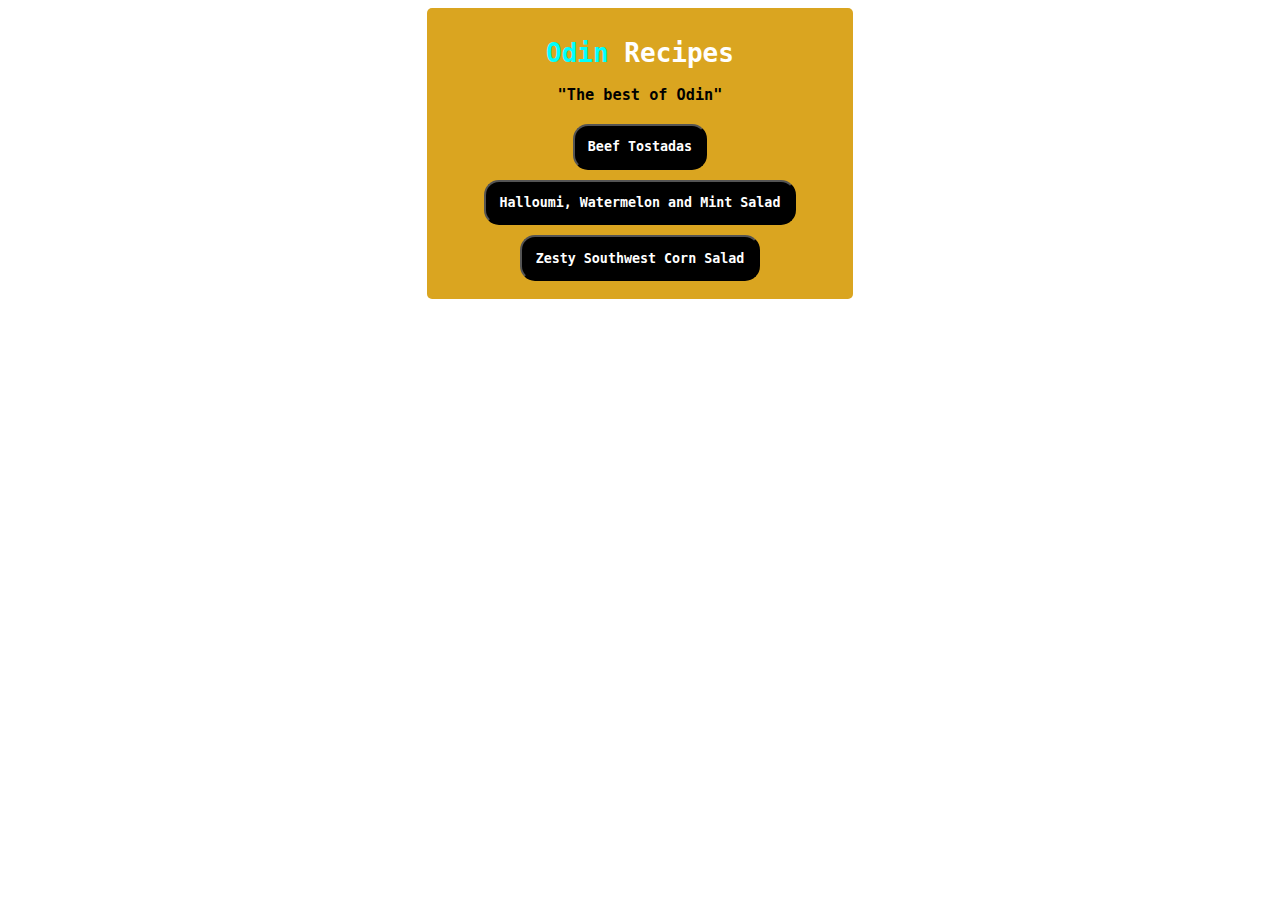
<file: index.html>
<!DOCTYPE html>
<html lang="en">
<head>
    <meta charset="UTF-8">
    <meta http-equiv="X-UA-Compatible" content="IE=edge">
    <meta name="viewport" content="width=device-width, initial-scale=1.0">
    <title>Odin Recipes</title>
    <link rel="stylesheet" href="style.css">
</head>
<body>
    <div class="box">
        <div class="title">
            <h1><span class="odin">Odin</span> Recipes</h1>
            <h3>"The best of Odin"</h3>
        </div>
        <div class="btn_wrapper">
            <div class="btn">
                <button><a href="./recipes/beefTostadas.html">Beef Tostadas</a></button>
                <br>
                <button><a href="./recipes/halloumiWatermelonMintSalad.html"> Halloumi, Watermelon and Mint Salad</a></button>
                <br>
                <button><a href="./recipes/cornSalad.html">Zesty Southwest Corn Salad</a></button>
                </div>
            </div>
    </body>
   
    </div>
  
</html>
</file>
<file: style.css>
*{
    font-family: monospace;
}
h3{
    color: black;
}
.box{
    width: 400px;
    background-color: goldenrod;
    padding: 1em;
    margin: auto;
    color: white;
    border-radius: 5px;
}
.title{
    width: 200px;
    margin-left: auto;
    margin-right: auto;
    text-align: center;
}
.odin{
    color: cyan;
    
}
li{
    color: aliceblue;
}
a{
    text-decoration: none;
    color: white;
}

button a{
    text-decoration: none;
    font-weight: bold;
    color: white;
    
}
button{
    background-color: black;
    border-radius: 15px;
    margin: 5px;
    padding: 1em;
}
.btn_wrapper{
    display: flex;
    justify-content: center;
}
.btn{
    text-align: center;
}
</file>
